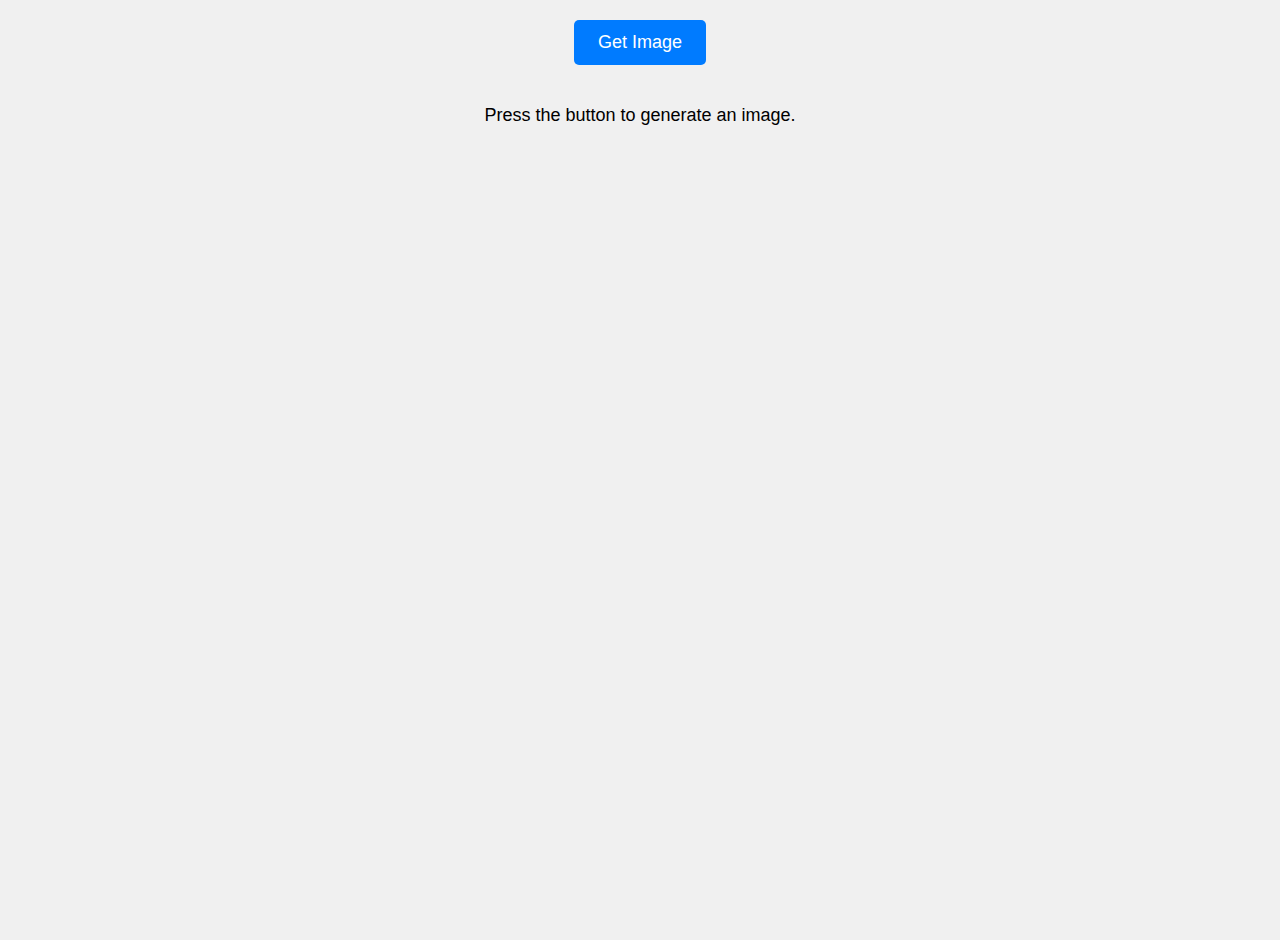
<file: public/index.html>
<!DOCTYPE html>
<html lang="en">
<head>
    <meta charset="UTF-8">
    <meta name="viewport" content="width=device-width, initial-scale=1.0">
    <title>Image Generator</title>
    <link rel="stylesheet" href="styles.css">
</head>
<body>
    <div class="container">
        <button id="generate-button">Get Image</button>
        <div id="message">Press the button to generate an image.</div>
        <div id="image-list"></div>
    </div>
</body>
<script src="script.js"></script>
</html>
</file>
<file: public/styles.css>
body {
    font-family: Arial, sans-serif;
    display: flex;
    justify-content: center;
    align-items: flex-start;
    min-height: 100vh;
    background-color: #f0f0f0;
    margin: 0;
    padding: 20px;
    overflow-y: auto;
}

.container {
    text-align: center;
    width: 100%;
    max-width: 1200px;
    margin: 0 auto;
}

#generate-button {
    padding: 12px 24px;
    font-size: 18px;
    cursor: pointer;
    border: none;
    background-color: #007BFF;
    color: white;
    border-radius: 5px;
    margin-bottom: 20px;
    transition: background-color 0.3s ease;
}

#generate-button:hover {
    background-color: #0056b3;
}

#message {
    margin: 20px 0;
    font-size: 18px;
}

#image-list {
    display: flex;
    flex-direction: column;
    gap: 20px;
    align-items: center;
}

.image-container {
    width: 100%;
    max-width: 400px;
    border: 2px solid #007BFF;
    padding: 10px;
    border-radius: 10px;
    box-shadow: 0 4px 8px rgba(0, 0, 0, 0.1);
    background-color: #fff;
}

.image-container img {
    width: 100%;
    height: auto;
    border-radius: 5px;
}

/* Media Queries for Responsiveness */

/* For devices with a max width of 768px (tablets and small screens) */
@media (max-width: 768px) {
    .container {
        width: 90%;
    }

    #generate-button {
        font-size: 16px;
        padding: 10px 20px;
    }

    .image-container {
        max-width: 350px;
    }
}

/* For devices with a max width of 480px (mobile phones) */
@media (max-width: 480px) {
    body {
        padding: 10px;
    }

    .container {
        width: 100%;
    }

    #generate-button {
        font-size: 14px;
        padding: 8px 16px;
    }

    .image-container {
        max-width: 300px;
    }

    #message {
        font-size: 16px;
    }
}
</file>
